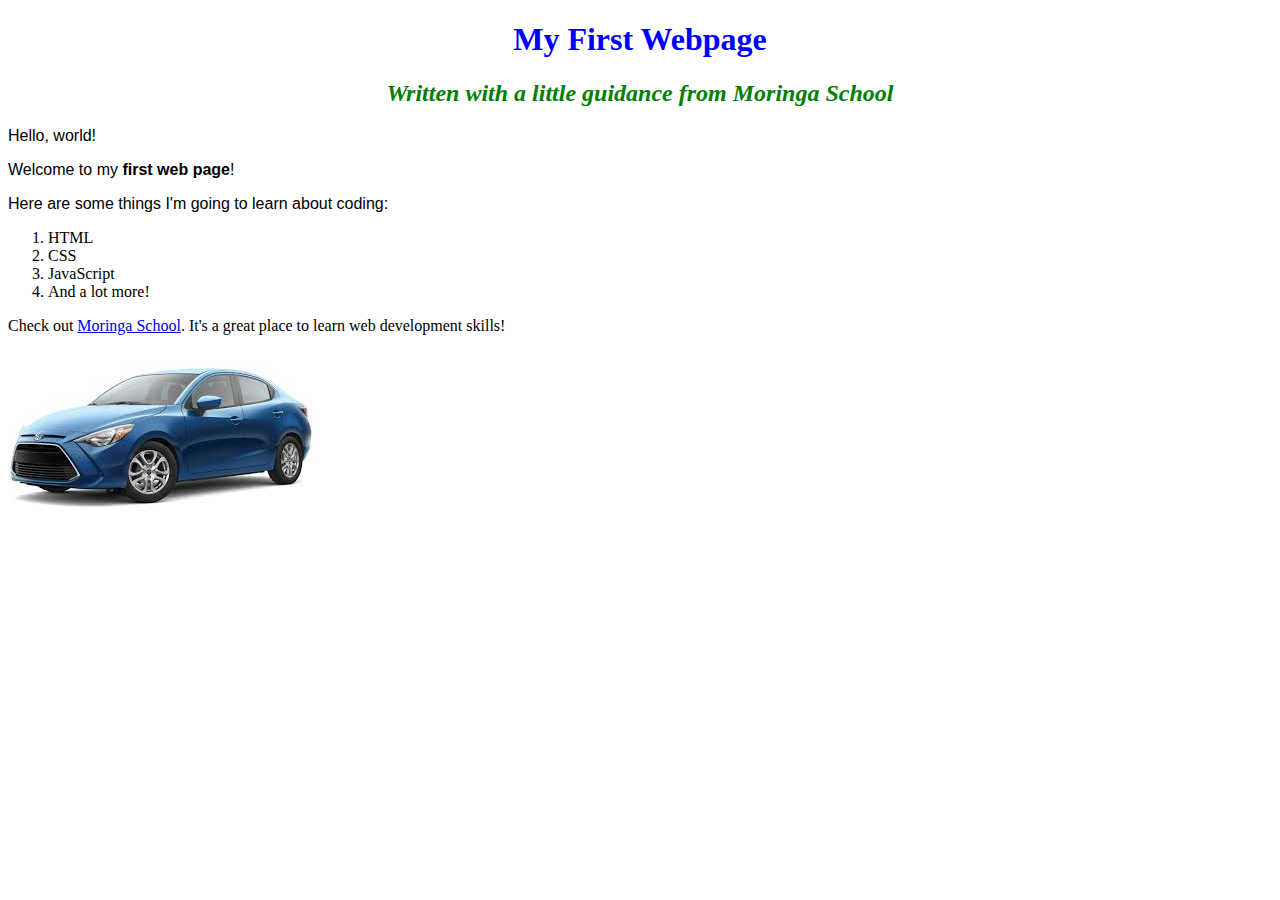
<file: index.html>
<!DOCTYPE html>
<html>
    <head>
      <title>My first webpage!</title>
      <link href="css/styles.css" rel="stylesheet" type="text/css">
    </head>
    <body>
      <h1>My First Webpage</h1>
      <h2>Written with a little guidance from <em>Moringa School</em></h2>
      <p>Hello, world!</p>
      <p>Welcome to my <strong>first web page</strong>!</p>
      <!--<p>Welcome to my <strong>first web page</strong>!</p>-->
      <p>Here are some things I'm going to learn about coding:</p>
      <ol>
        <li>HTML</li>
        <li>CSS</li>
        <li>JavaScript</li>
        <li>And a lot more!</li>
      </ol>
      </p>Check out <a href="http://moringaschool.com/">Moringa School</a>. It's a great place to learn web development skills!</p>
      <img src="images/my car.jpeg">

    </body>
</html>
</file>
<file: css/styles.css>
h1 {
  color: blue;
}h1 {
  color: blue;
  text-align: center;
}
h2 {
  color: green;
  font-style: italic;
  text-align: center;
}
p {
  font-family: sans-serif;
}
ul {
  line-height: 40px;
}
</file>
